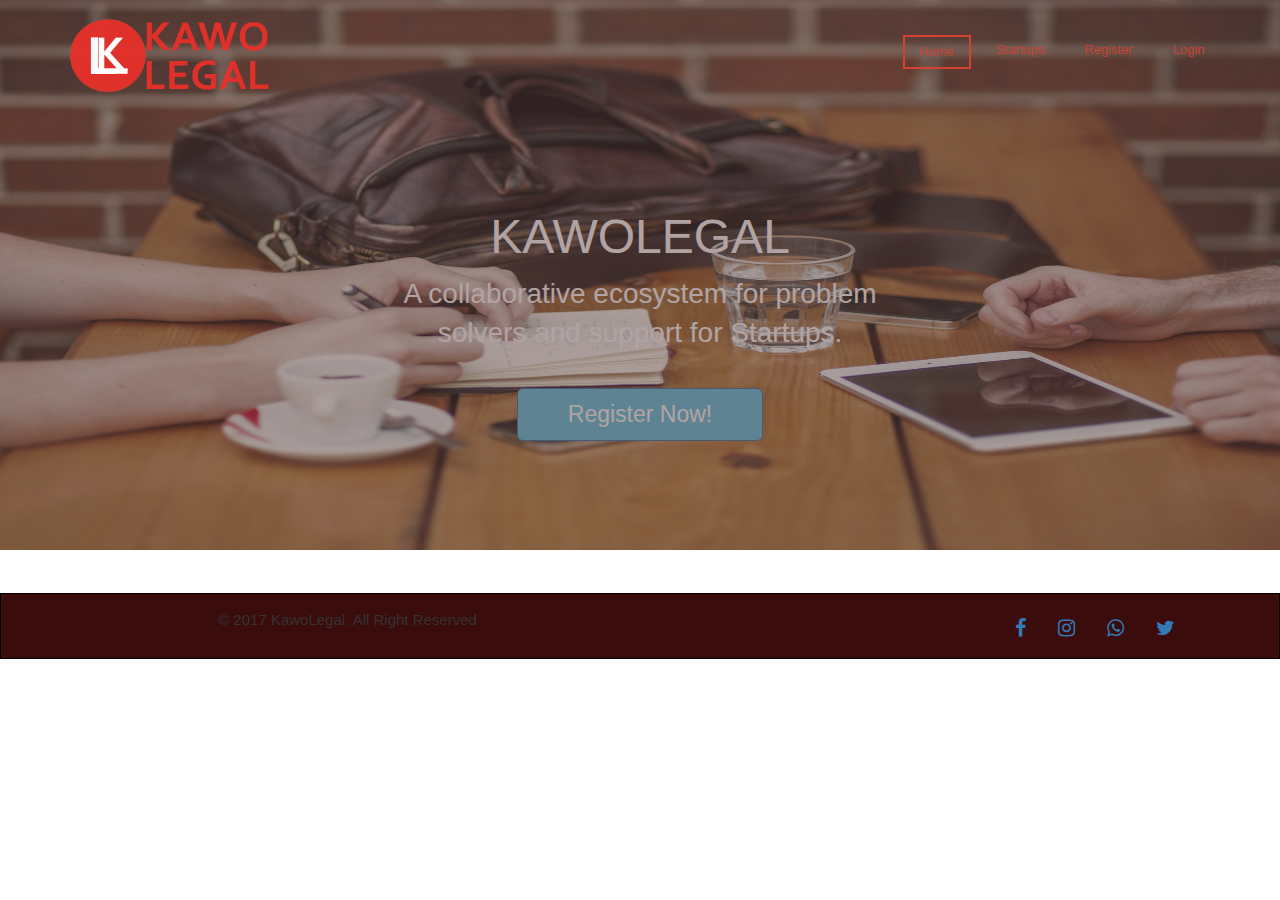
<file: index.html>
<!DOCTYPE html>
<html>
<head>
	<meta charset="utf-8">
	<meta http-equiv="X-UA-Compatible" content="IE=edge">
	<meta name="viewport" content="width=device-width, initial-scale=1">

	<title>KawoLegal</title>
	<link rel="stylesheet" type="text/css" href="css/bootstrap.css">
	<link rel="stylesheet" type="text/css" href="css/styles.css">
	<link rel="stylesheet" type="text/css" href="font-awesome-4.7.0/css/font-awesome.css">
</head>
<body>
	<header>
		<nav id="header" class="navbar navbar-fixed-top">
			<div class="container">
	 			<div class="navbar-header">
			     	<button type="button" class="navbar-toggle collapsed" data-toggle="collapse" data-target="#bs-example-navbar-collapse-1" aria-expanded="false">
			        <span class="sr-only">Toggle navigation</span>
			        <span class="icon-bar"></span>
			        <span class="icon-bar"></span>
			        <span class="icon-bar"></span>
			    	</button>
			      <a class="navbar-brand" href="#"><img class="img-responsive" src="img/logo.png"></a>
	    		</div>

	  			<div class="collapse navbar-collapse" id="bs-example-navbar-collapse-1">
			    	<ul class="nav navbar-nav navbar-right">
				        <li><a class="active" href="index.html">Home</a></li>
				        <li><a href="startups.html">Startups</a></li>
				        <li><a href="register.html">Register</a></li>
				        <li><a href="login.html">Login</a></li>
				    </ul>
				</div>
			</div>
		</nav>	

		<div class="cover">

			<div class="cover-container" style="width: 100%;">
				<div class="full-bg-img"><img src="img/office.jpg" class="img-fluid">
					<div class="inner-cover">
						<h1 class="cover-heading">KAWOLEGAL</h1>
			            <p class="lead">A collaborative ecosystem for problem<br> solvers and support for Startups.</p>
			            <p class="lead"><a href="#" class="btn btn-primary btn-lg">Register Now!</a></p>
	        		</div>
	        	</div>
			</div>
		</div>

		
	</header>    

    <footer id="mainfooter">
    	<div class="container">
    		<div class="row">
    			<div class="col-md-6 col1">
    				<p>&copy; 2017 KawoLegal. All Right Reserved</p>
    			</div>
    			<div class="col-md-6">
    				<div class="social">
    					<ul>
    						<li class="icon"><a href=""><span class="fa fa-facebook"></span></a></li>
    						<li class="icon"><a href=""><span class="fa fa-instagram"></span></a></li>
    						<li class="icon"><a href=""><span class="fa fa-whatsapp"></span></a></li>
    						<li class="icon"><a href=""><span class="fa fa-twitter"></span></a></li>
    					</ul>
    				</div>
    			</div>
    		</div>
    	</div>
    </footer>



	












</body>
</html>
</file>
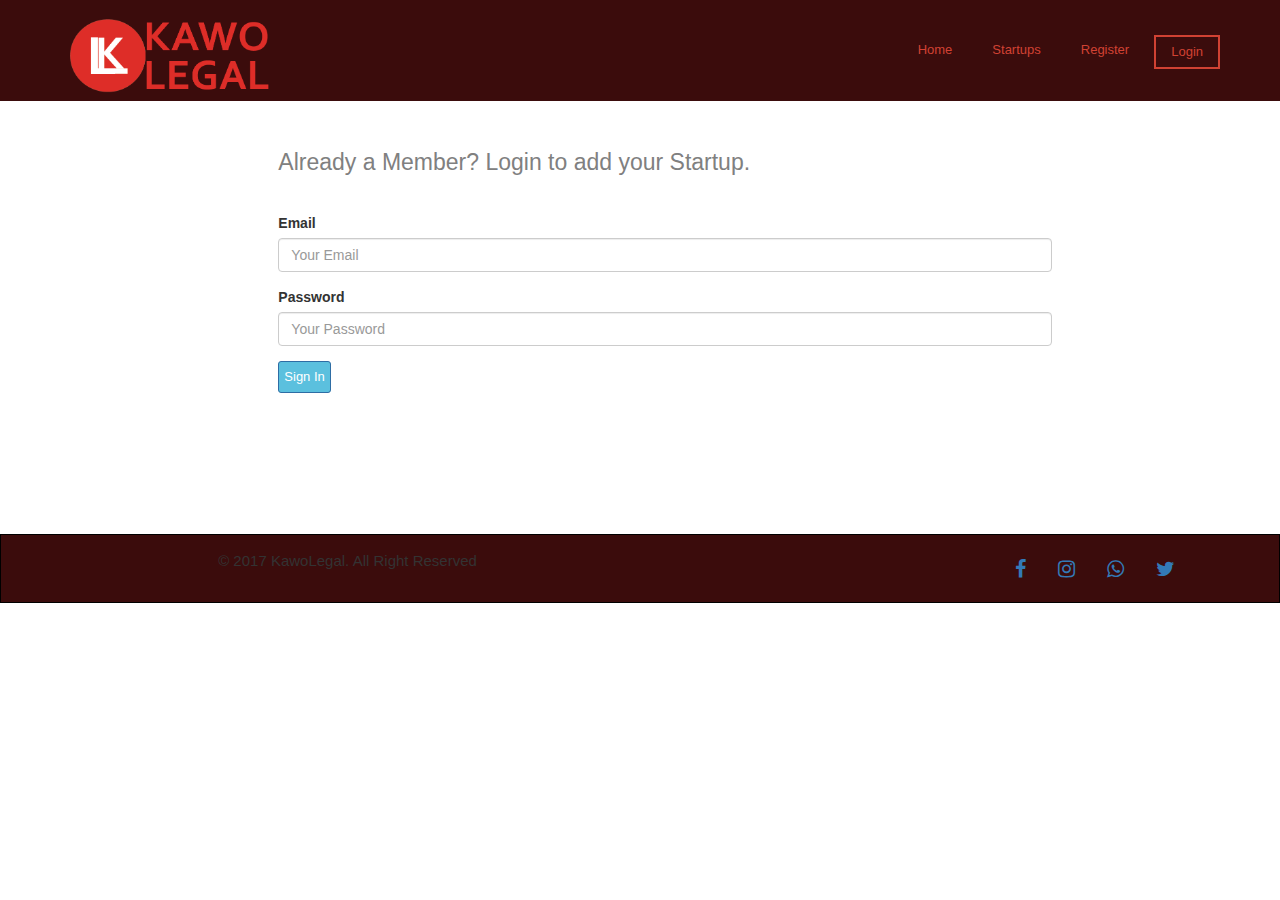
<file: login.html>
<!DOCTYPE html>
<html>
<head>
	<meta charset="utf-8">
	<meta http-equiv="X-UA-Compatible" content="IE=edge">
	<meta name="viewport" content="width=device-width, initial-scale=1">

	<title>KawoLegal</title>
	<link rel="stylesheet" type="text/css" href="css/bootstrap.css">
	<link rel="stylesheet" type="text/css" href="css/styles.css">
	<link rel="stylesheet" type="text/css" href="font-awesome-4.7.0/css/font-awesome.css">
</head>
<body>
	<header>
		<nav id="header-nav" class="navbar navbar-fixed-top">
			<div class="container">
	 			<div class="navbar-header">
			     	<button type="button" class="navbar-toggle collapsed" data-toggle="collapse" data-target="#bs-example-navbar-collapse-1" aria-expanded="false">
			        <span class="sr-only">Toggle navigation</span>
			        <span class="icon-bar"></span>
			        <span class="icon-bar"></span>
			        <span class="icon-bar"></span>
			    	</button>
			      <a class="navbar-brand" href="#"><img class="img-responsive" src="img/logo.png"></a>
	    		</div>

	  			<div class="collapse navbar-collapse" id="bs-example-navbar-collapse-1">
			    	<ul class="nav navbar-nav navbar-right">
				        <li><a href="#">Home</a></li>
				        <li><a href="startups.html">Startups</a></li>
				        <li><a href="register.html">Register</a></li>
				        <li><a class="active" href="login.html">Login</a></li>
				    </ul>
				</div>
			</div>
		</nav>	
	</header>

			

			<div class="ed-container">
				<div class="row">
					<div class="col-md-2"></div>
					<div class="col-md-8 col3">
						<h3 class="build">Already a Member? Login to add your Startup.</h3>
							<form class="form">
								<div class="form-group">
									<label for="emailField">Email</label>
									<input type="email" class="form-control" id="emailField" placeholder="Your Email"/>
								</div>
								<div class="form-group">
									<label for="passwordField">Password</label>
									<input type="password" class="form-control" id="passwordfield" placeholder="Your Password"/>
								</div>
								<button type="submit" class="btn btn-primary btn-sm call-btn">Sign In</button>	
							</form>
					</div>
					<div class="col-md-2"></div>
				</div>	
			</div>

	<footer>
    	<div class="container">
    		<div class="row">
    			<div class="col-md-6 col1">
    				<p>&copy; 2017 KawoLegal. All Right Reserved</p>
    			</div>
    			<div class="col-md-6 col2">
    				<div class="social">
    					<ul>
    						<li class="icon"><a href=""><span class="fa fa-facebook"></span></a></li>
    						<li class="icon"><a href=""><span class="fa fa-instagram"></span></a></li>
    						<li class="icon"><a href=""><span class="fa fa-whatsapp"></span></a></li>
    						<li class="icon"><a href=""><span class="fa fa-twitter"></span></a></li>
    					</ul>
    				</div>
    			</div>
    		</div>
    	</div>
    </footer>



</body>
</html>
</file>
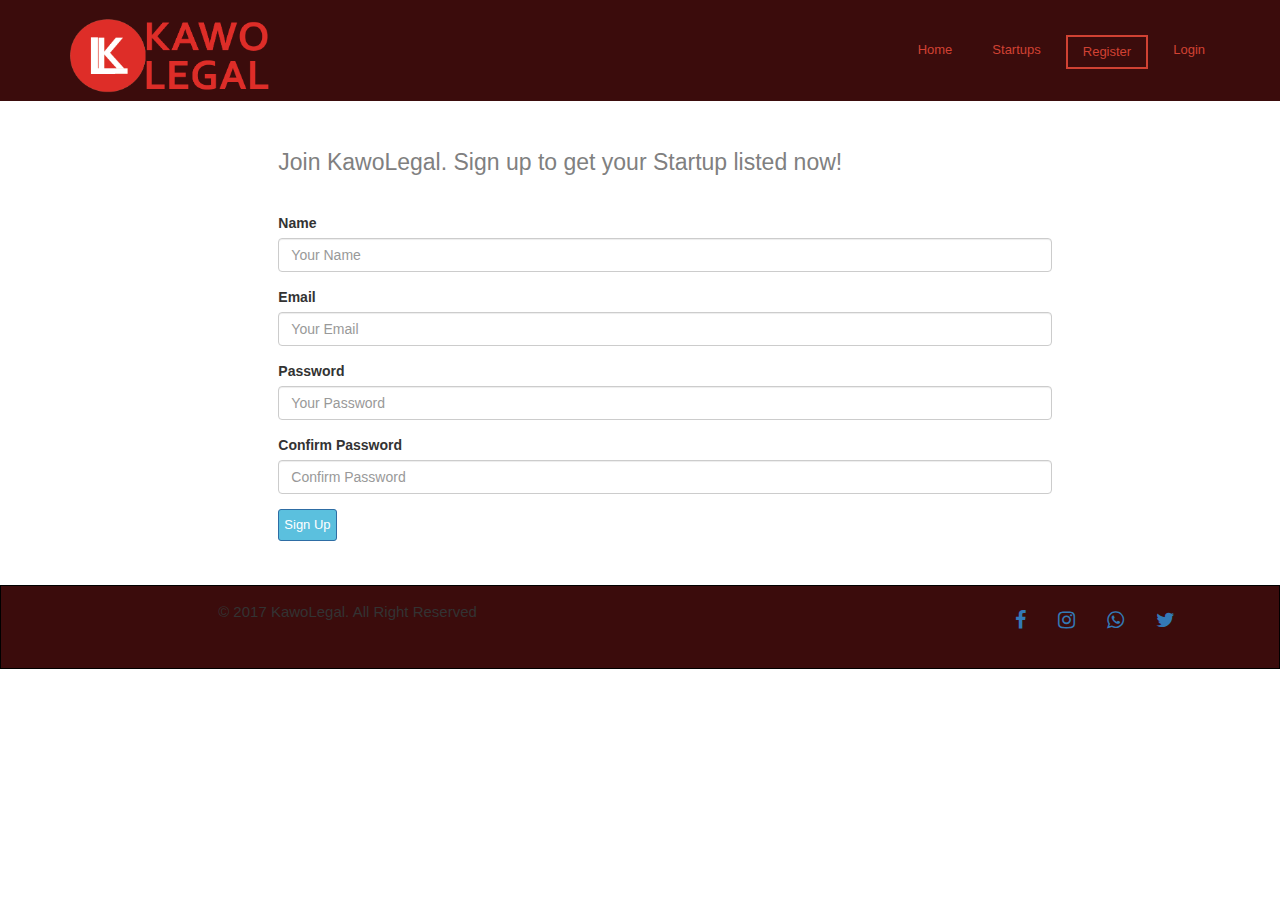
<file: register.html>
<!DOCTYPE html>
<html>
<head>
	<meta charset="utf-8">
	<meta http-equiv="X-UA-Compatible" content="IE=edge">
	<meta name="viewport" content="width=device-width, initial-scale=1">

	<title>KawoLegal</title>
	<link rel="stylesheet" type="text/css" href="css/bootstrap.css">
	<link rel="stylesheet" type="text/css" href="css/styles.css">
	<link rel="stylesheet" type="text/css" href="font-awesome-4.7.0/css/font-awesome.css">
</head>
<body>
	<header>
		<nav id="header-nav" class="navbar navbar-fixed-top">
			<div class="container">
	 			<div class="navbar-header">
			     	<button type="button" class="navbar-toggle collapsed" data-toggle="collapse" data-target="#bs-example-navbar-collapse-1" aria-expanded="false">
			        <span class="sr-only">Toggle navigation</span>
			        <span class="icon-bar"></span>
			        <span class="icon-bar"></span>
			        <span class="icon-bar"></span>
			    	</button>
			      <a class="navbar-brand" href="#"><img class="img-responsive" src="img/logo.png"></a>
	    		</div>

	  			<div class="collapse navbar-collapse" id="bs-example-navbar-collapse-1">
			    	<ul class="nav navbar-nav navbar-right">
				        <li><a href="#">Home</a></li>
				        <li><a href="startups.html">Startups</a></li>
				        <li><a class="active" href="register.html">Register</a></li>
				        <li><a href="login.html">Login</a></li>
				    </ul>
				</div>
			</div>
		</nav>	
	</header>	


			<div class="ed-container">
				<div class="row">
					<div class="col-md-2"></div>
					<div class="col-md-8 col3">
						<h3 class="build">Join KawoLegal. Sign up to get your Startup listed now!</h3>
							<form class="form">
								<div class="form-group">
									<label for="nameField">Name</label>
									<input type="text" class="form-control" id="nameField" placeholder="Your Name" />
								</div>
								<div class="form-group">
									<label for="emailField">Email</label>
									<input type="email" class="form-control" id="emailField" placeholder="Your Email" />
								</div>
								<div class="form-group">
									<label for="phoneField">Password</label>
									<input type="password" class="form-control" id="passwordField" placeholder="Your Password" />
								</div>
								<div class="form-group">
									<label for="phoneField">Confirm Password</label>
									<input type="Password" class="form-control" id="Password" placeholder="Confirm Password" />
								</div>
								<button type="submit" class="btn btn-primary btn-sm call-btn">Sign Up</button>
							</form>	
					</div>
					<div class="col-md-2"></div>
				</div>	
			</div>	        


	<footer id="mainfooter">
    	<div class="container">
    		<div class="row">
    			<div class="col-md-6 col1">
    				<p>&copy; 2017 KawoLegal. All Right Reserved</p>
    			</div>
    			<div class="col-md-6 col2">
    				<div class="social">
    					<ul>
    						<li class="icon"><a href=""><span class="fa fa-facebook"></span></a></li>
    						<li class="icon"><a href=""><span class="fa fa-instagram"></span></a></li>
    						<li class="icon"><a href=""><span class="fa fa-whatsapp"></span></a></li>
    						<li class="icon"><a href=""><span class="fa fa-twitter"></span></a></li>
    					</ul>
    				</div>
    			</div>
    		</div>
    	</div>
    </footer>

</body>
</html>
</file>
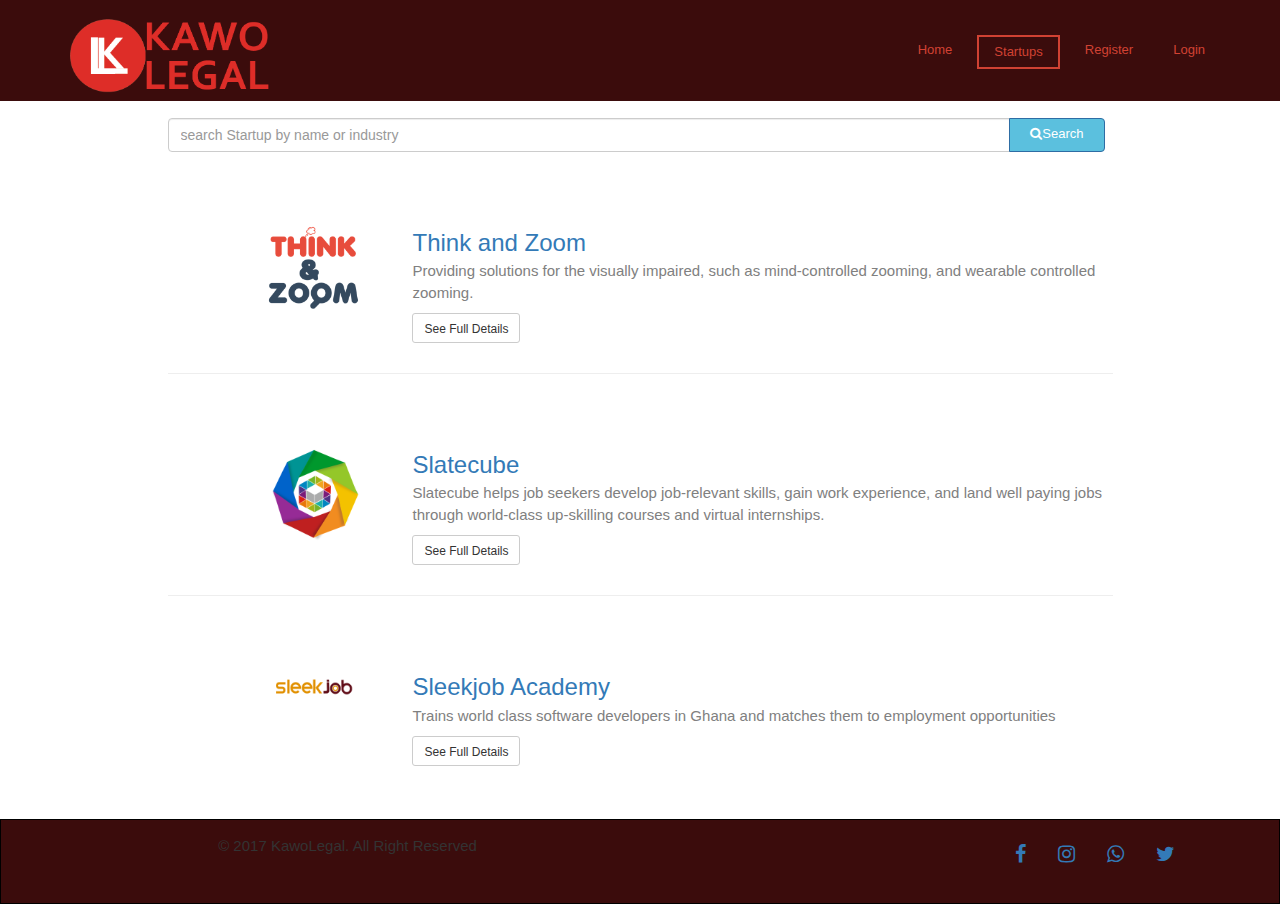
<file: startups.html>
<!DOCTYPE html>
<html>
<head>
	<meta charset="utf-8">
	<meta http-equiv="X-UA-Compatible" content="IE=edge">
	<meta name="viewport" content="width=device-width, initial-scale=1">

	<title>KawoLegal</title>
	<link rel="stylesheet" type="text/css" href="css/bootstrap.css">
	<link rel="stylesheet" type="text/css" href="css/styles.css">
	<link rel="stylesheet" type="text/css" href="font-awesome-4.7.0/css/font-awesome.css">
</head>
<body>
	<header>
		<nav id="header-nav" class="navbar navbar-fixed-top">
			<div class="container">
	 			<div class="navbar-header">
			     	<button type="button" class="navbar-toggle collapsed" data-toggle="collapse" data-target="#bs-example-navbar-collapse-1" aria-expanded="false">
			        <span class="sr-only">Toggle navigation</span>
			        <span class="icon-bar"></span>
			        <span class="icon-bar"></span>
			        <span class="icon-bar"></span>
			    	</button>
			      <a class="navbar-brand" href="#"><img class="img-responsive" src="img/logo.png"></a>
	    		</div>

	  			<div class="collapse navbar-collapse" id="bs-example-navbar-collapse-1">
			    	<ul class="nav navbar-nav navbar-right">
				        <li><a href="#">Home</a></li>
				        <li><a class="active" href="startups.html">Startups</a></li>
				        <li><a href="register.html">Register</a></li>
				        <li><a href="login.html">Login</a></li>
				    </ul>
				</div>
			</div>
		</nav>	
	</header>

	<div class="container">
		<div class="row">
			<div class="col-md-1"></div>
			<div class="col-md-10 main">
				<form class="form1" role="search">
    				<div class="input-group add-on">
     					<input class="form-control" placeholder="search Startup by name or industry" name="srch-term" id="srch-term" type="text">
    					<div class="input-group-btn">
        					<button class="btn btn-primary build-btn" type="Search"><i class="fa fa-search"></i>Search</button>
      					</div>
   				 	</div>
 				</form>

 				<div class="row col4">
 					<div class="col-md-2">
 						<div class="profile">
 							<img src="img/think.png" width="80%" height="80%">
 						</div>
 					</div>
 					<div class="col-md-10">
 						<a class="ap" href="" style="font-size: 24px;">Think and Zoom</a>
 						<p class="bp">Providing solutions for the visually impaired, such as mind-controlled zooming, and wearable controlled<br> zooming.</p>
 						<p class="bp"><a href=""><button class="btn btn-default btn-sm">See Full Details</button></a></p>
 					</div>
 				
 				</div>

 				<hr>

 				<div class="row col4">	
 					<div class="col-md-2">
 						<div class="profile">
 							<img src="img/slatecube.png" width="80%" height="80%">
 						</div>
 					</div>
 					<div class="col-md-10">
 						<a class="ap" href="">Slatecube</a>
 						<p class="bp">Slatecube helps job seekers develop job-relevant skills, gain work experience, and land well paying jobs through world-class up-skilling courses and virtual internships.</p>
 						<p class="bp"><a href=""><button class="btn btn-default btn-sm">See Full Details</button></a></p>
 					</div>
 				</div>

 				<hr></hr>

 				<div class="row col4">	
 					<div class="col-md-2">
 						<div class="profile">
 							<img src="img/sleekjob.png" width="80%" height="80%">
 						</div>
 					</div>
 					<div class="col-md-10">
 						<a class="ap" href="">Sleekjob Academy</a>
 						<p class="bp">Trains world class software developers in Ghana and matches them to employment opportunities</p>
 						<p class="bp"><a href=""><button class="btn btn-default btn-sm">See Full Details</button></a></p>
 					</div>
 				</div>	
 				
			</div>
				<div class="col-md-1"></div>
			</div>
		</div>		        



		<footer id="mainfooter">
	    	<div class="container">
	    		<div class="row">
	    			<div class="col-md-6 col1">
	    				<p>&copy; 2017 KawoLegal. All Right Reserved</p>
	    			</div>
	    			<div class="col-md-6 col2">
	    				<div class="social">
	    					<ul>
	    						<li class="icon"><a href=""><span class="fa fa-facebook"></span></a></li>
	    						<li class="icon"><a href=""><span class="fa fa-instagram"></span></a></li>
	    						<li class="icon"><a href=""><span class="fa fa-whatsapp"></span></a></li>
	    						<li class="icon"><a href=""><span class="fa fa-twitter"></span></a></li>
	    					</ul>
	    				</div>
	    			</div>
	    		</div>
	    	</div>
	    </footer>
	</body>
</html>
</file>
<file: css/styles.css>
body{
	max-width: 100%;	
	max-height: 100%;
}
.img-responsive {
	width: 200px;
}
.active {
	border: 2px solid #D14233;
	padding-bottom: 8px;
	padding-top: 8px;
	color: #D14233;

}
.navbar-nav   {
	margin-top: 35px;
	
}
#header {
	background: ;
	padding-bottom: 31px;
	/*background: rgb(59, 12, 12);*/
}

#header-nav {
	background: ;
	padding-bottom: 31px;
	background: rgb(59, 12, 12);
}
.navbar-nav  li  a {
    padding-top: 5px;
    padding-bottom: 5px;
    font-size: 13px;
    margin-right: 5px;
    margin-left: 5px;
    color: #D14233;
}
.nav  li  a:hover {
	color: #D14233;
	border: 2px solid #D14233;
	background-color: transparent;
}

.inner-cover {
	border: 1px solid black;
	margin-top: -360px;
	color: white;
}
.cover {
	width: 100%
	height: 550px;
	background-color: rgba(49, 12, 12, 0.76);
	
}

.img-fluid {
	width: 100%;
	height: 550px;
	
}
.cover .full-bg-img {
   	background-color: rgba(49, 12, 12, 0.76);
	opacity: 0.5;
	width: 100%;
	height: 550px;
    
}

.lead {
	font-size: 28px;
}


h1 {
	text-align: center;
	top: 80%;
	font-size: 48px;
} 
	
}
h3 {
	text-align: center;
	font-size: 200%;
	color: white;
}
.btn {
	margin-left: auto;
	margin-top: 16px;
	margin-right: auto;
	padding-right: 50px;
	padding-left: 50px;
	background-color: #31b0d5;
	font-size: 23px;
}

.btn-primary {
	background-color: #5bc0de;
}
footer {
	border: 1px solid black;
	margin-top: 140px;
	padding-top: 15px;
	background: rgb(59, 12, 12);
}
.icon {
	float: left;
	list-style: none;
	margin-right: 32px;
	font-size: 20px;
}
p {
	color: ;
	font-size: 15px;
	text-align: center;

}.social {
	margin-left: 320px; 
}

}

.col1 {
	padding-top: 5px;
	padding-bottom: 5px;
}

.col2 {
	padding-bottom: 10px;
	margin-bottom: 9px;
}

.col3 {
	margin-left: 60px;
}
ul {
	margin-top: -5px;
}

.ed-container {
	margin-top: 130px;
}
.dp-container {
	margin-top: px;
}

.form-group {
	width: 774px;

}
.build {
	margin-bottom: 38px;
	color: gray;
	text-align: left;
	font-size: 23px;
}
.call-btn {
	margin: 0;
	padding-left: 5px;
	padding-top: 5px;
	padding-right: 5px;
	font-size: 13px;
}
#mainfooter {
	margin-top: 43px;
	border: 1px solid black;
	padding-top: 15px;
	padding-bottom: 15px;
	background: rgb(59, 12, 12);
}


.main {
	margin-top: 103px;
}
.form1 {
	margin-top: 15px;
}
.build-btn {
	margin: 0;
	padding-left: 20px;
	padding-top: 6px;
	padding-bottom: 7px;
	padding-right: 20px;
	font-size: 13px;
	margin-right: 8px;
}
i .fa .fa-search {
	margin-right: 8px;
}
.btn-default {
	padding: 6px 10px 4px 11px;	
	margin: 0;
	font-size: 12px;
	background-color: white;
}
.col4 {
	margin-top: 74px;
	margin-left: 84px;
}
.col5 {
	margin-top: -737px;
	text-align: center;
	color: white;
}
.ap {
	font-size: 24px;
}
.bp {
	color: gray;
	text-align: left;
}
</file>
